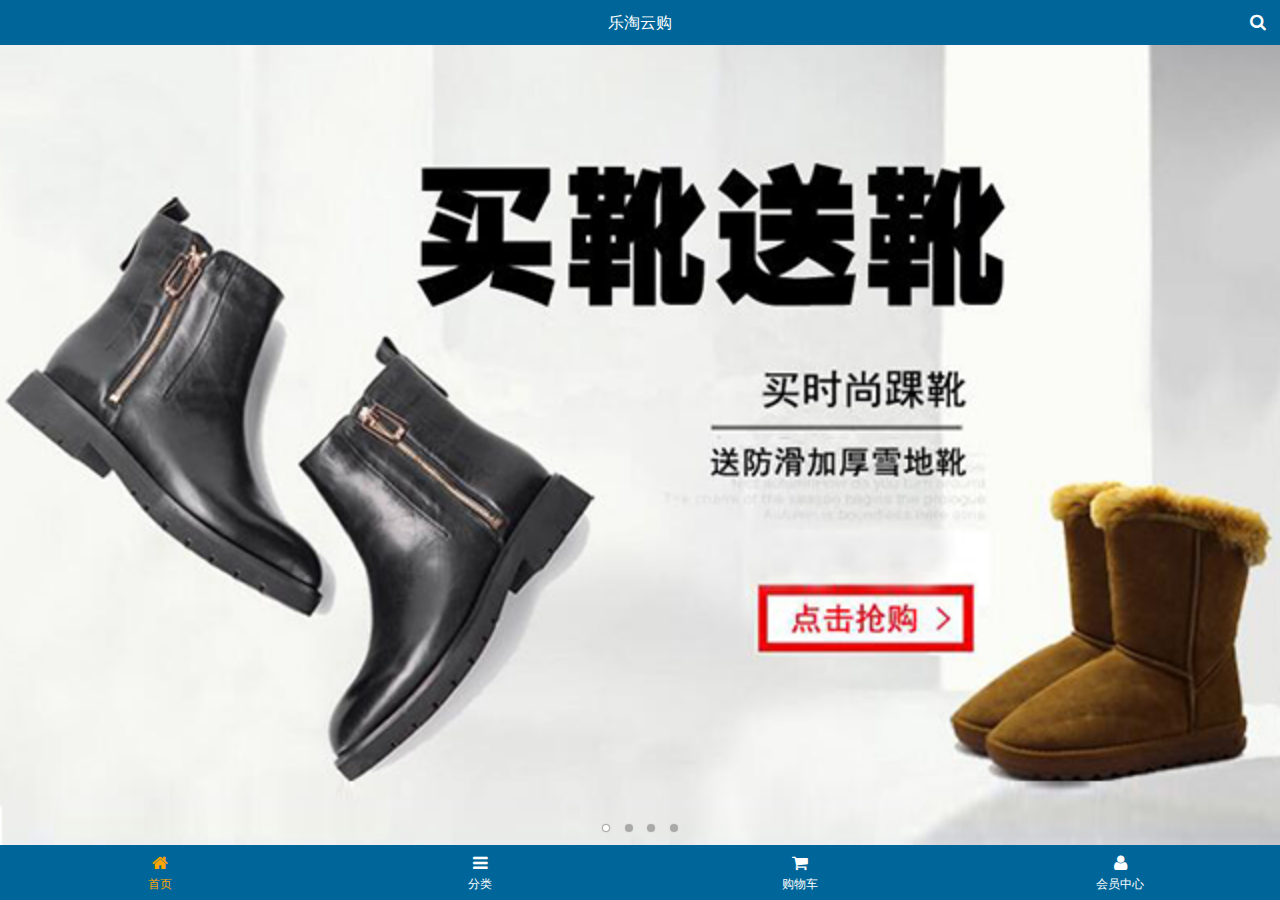
<file: public/front/index.html>
<!DOCTYPE html>
<html lang="en">
<head>
	<meta charset="UTF-8">
	<meta name="viewport" content="width=device-width, user-scalable=no, initial-scale=1.0"/>
    <!--ios是否运行创建快捷启动方式-->
    <meta content="yes" name="apple-mobile-web-app-capable">
    <!--ios顶部通知栏的样式 黑色-->
    <meta content="black" name="apple-mobile-web-app-status-bar-style">
    <!--遇到数字不让转成电话号码格式-->
    <meta content="telephone=no" name="format-detection">
    <meta name="description" content="乐淘是中国最大的正品运动鞋、皮鞋网上专卖。乐淘网经营的品牌包括耐克、阿迪达斯、李宁、匡威等国内外知名品牌的篮球鞋,板鞋,休闲鞋,跑步鞋,帆布...">
    <meta name="Keywords" content="乐淘 乐淘鞋城 买鞋子 上乐淘 运动鞋 篮球鞋 帆布鞋 跑步鞋 男鞋 女鞋 足球鞋 休闲鞋 凉鞋 户外鞋 布洛克 高跟鞋 单鞋 豆豆鞋 乐福鞋 牛津鞋 凉拖 皮鞋 短靴 长靴 登山鞋 徒步鞋 硫化鞋 训练鞋 溯溪鞋 越野鞋 板鞋 足球鞋 网球鞋 赛车鞋 雪地靴 马丁靴 商务 英伦">
    <link type="image/x-icon" rel="shortcut icon" href="images/favicon.ico">
    <link rel="stylesheet" href="assets/mui/css/mui.min.css">
    <link rel="stylesheet" href="assets/fontAwesome/css/font-awesome.min.css">
    <link rel="stylesheet" href="css/common.css">
    <link rel="stylesheet" href="css/index.css">
	<title>乐淘</title>
</head>
<body>
    <div class="lt-container">
        <!-- 顶部通栏 -->
        <header class="lt-header">
            <h3>乐淘云购</h3>
            <a href="search.html" class="right"><span class="fa fa-search"></span></a>
        </header>
        <!-- 主要内容区域 -->
        <div class="lt-content">
            <div class="lt_wrapper">
                <div class="mui-scroll-wrapper">
                    <div class="mui-scroll">
                        <!-- 图片轮播 -->
                        <div class="mui-slider">
                            <div class="mui-slider-group mui-slider-loop">
                                <div class="mui-slider-item mui-slider-item-duplicate">
                                    <a href="#"><img src="images/banner4.png" alt=""></a>
                                </div>
                                <div class="mui-slider-item">
                                    <a href="#"><img src="images/banner1.png" alt=""></a>
                                </div>
                                <div class="mui-slider-item">
                                    <a href="#"><img src="images/banner2.png" alt=""></a>
                                </div>
                                <div class="mui-slider-item">
                                    <a href="#"><img src="images/banner3.png" alt=""></a>
                                </div>
                                <div class="mui-slider-item">
                                    <a href="#"><img src="images/banner4.png" alt=""></a>
                                </div>
                                <div class="mui-slider-item mui-slider-item-duplicate">
                                    <a href="#"><img src="images/banner1.png" alt=""></a>
                                </div>
                            </div>
                            <div class="mui-slider-indicator">
                                <div class="mui-indicator mui-active"></div>
                                <div class="mui-indicator"></div>
                                <div class="mui-indicator"></div>
                                <div class="mui-indicator"></div>
                            </div>
                        </div>
                        <!-- 导航 -->
                        <nav class="lt-nav mui-clearfix">
                            <a href=""><img src="images/nav1.png" alt=""></a>
                            <a href=""><img src="images/nav2.png" alt=""></a>
                            <a href=""><img src="images/nav3.png" alt=""></a>
                            <a href=""><img src="images/nav4.png" alt=""></a>
                            <a href=""><img src="images/nav5.png" alt=""></a>
                            <a href=""><img src="images/nav6.png" alt=""></a>
                        </nav>
                        <!-- 商品 -->
                        <div class="lt-product">
                            <div class="pro-item">
                                <a href="#" class="pro-item-box">
                                    <img src="images/product.jpg" alt="">
                                    <p class="mui-ellipsis-2">adidas阿迪达斯 男式 场下休闲篮球鞋S83700</p>
                                    <p><span class="nowPrice">&yen;560.00</span>&nbsp;<del class="oldPrice">&yen;888.00</del></p>
                                    <button class="button">立即购买</button>
                                </a>
                            </div>
                            <div class="pro-item">
                                <a href="#" class="pro-item-box">
                                    <img src="images/product.jpg" alt="">
                                    <p class="mui-ellipsis-2">adidas阿迪达斯 男式 场下休闲篮球鞋S83700</p>
                                    <p><span class="nowPrice">&yen;560.00</span>&nbsp;<del class="oldPrice">&yen;888.00</del></p>
                                    <button class="button">立即购买</button>
                                </a>
                            </div>
                            <div class="pro-item">
                                <a href="#" class="pro-item-box">
                                    <img src="images/product.jpg" alt="">
                                    <p class="mui-ellipsis-2">adidas阿迪达斯 男式 场下休闲篮球鞋S83700</p>
                                    <p><span class="nowPrice">&yen;560.00</span>&nbsp;<del class="oldPrice">&yen;888.00</del></p>
                                    <button class="button">立即购买</button>
                                </a>
                            </div>
                            <div class="pro-item">
                                <a href="#" class="pro-item-box">
                                    <img src="images/product.jpg" alt="">
                                    <p class="mui-ellipsis-2">adidas阿迪达斯 男式 场下休闲篮球鞋S83700</p>
                                    <p><span class="nowPrice">&yen;560.00</span>&nbsp;<del class="oldPrice">&yen;888.00</del></p>
                                    <button class="button">立即购买</button>
                                </a>
                            </div>
                            <div class="pro-item">
                                <a href="#" class="pro-item-box">
                                    <img src="images/product.jpg" alt="">
                                    <p class="mui-ellipsis-2">adidas阿迪达斯 男式 场下休闲篮球鞋S83700</p>
                                    <p><span class="nowPrice">&yen;560.00</span>&nbsp;<del class="oldPrice">&yen;888.00</del></p>
                                    <button class="button">立即购买</button>
                                </a>
                            </div>
                            <div class="pro-item">
                                <a href="#" class="pro-item-box">
                                    <img src="images/product.jpg" alt="">
                                    <p class="mui-ellipsis-2">adidas阿迪达斯 男式 场下休闲篮球鞋S83700</p>
                                    <p><span class="nowPrice">&yen;560.00</span>&nbsp;<del class="oldPrice">&yen;888.00</del></p>
                                    <button class="button">立即购买</button>
                                </a>
                            </div>
                        </div>
                    </div>
                </div>
            </div>
        </div>
        <!-- 底部 -->
        <footer class="lt-footer">
                <a href="index.html" class="tab_home fa fa-home now"><span>首页</span></a>
                <a href="category.html" class="tab_cate fa fa-bars"><span>分类</span></a>
                <a href="cart.html" class="tab_cart fa fa-shopping-cart"><span>购物车</span></a>
                <a href="user/index.html" class="tab_user fa fa-user"><span>会员中心</span></a>
        </footer>
    </div>
<script src="assets/mui/js/mui.min.js"></script>
<script src="assets/zepto/zepto.min.js"></script>
<script src="js/index.js"></script>	
</body>
</html>
</file>
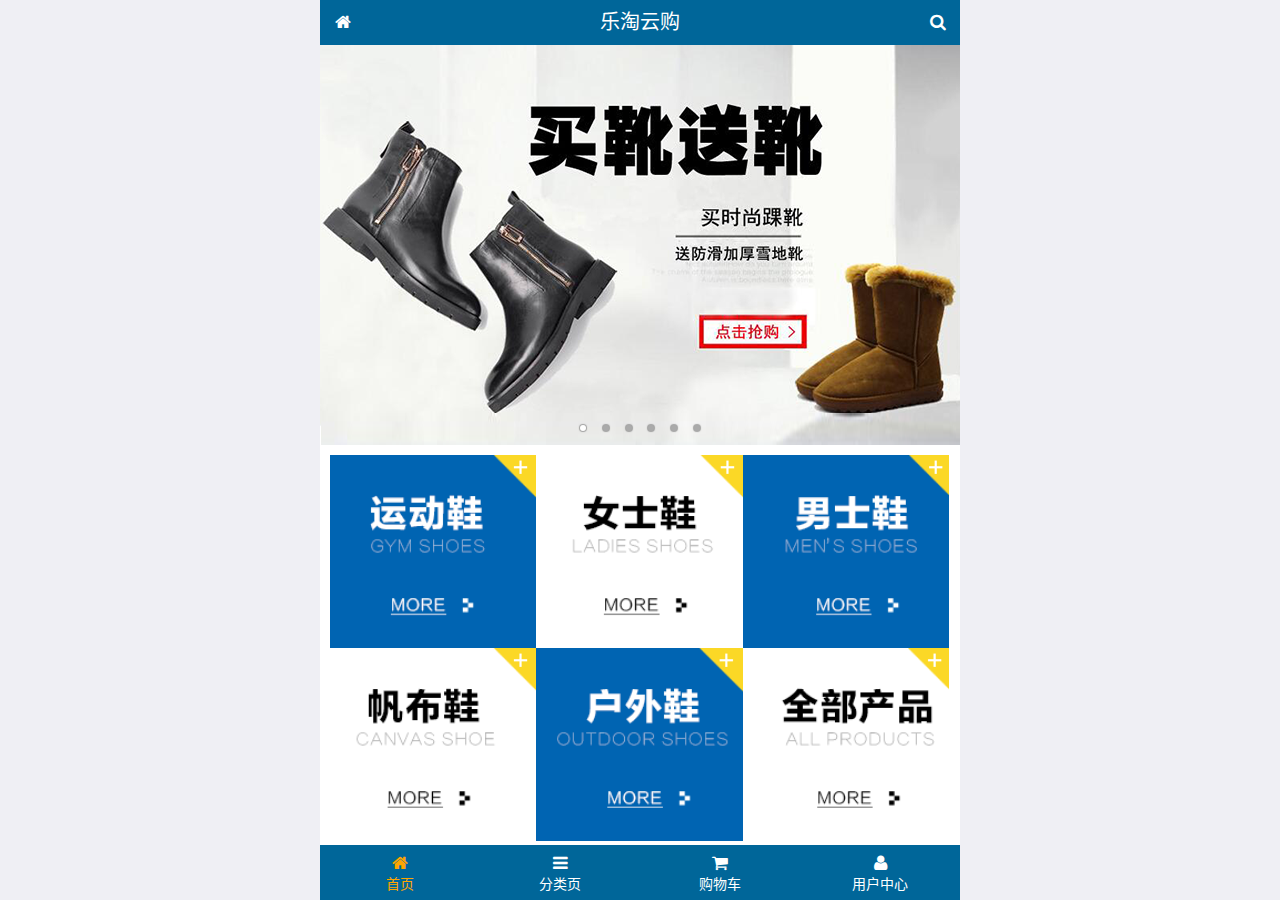
<file: public/mobile/index.html>
<!DOCTYPE html>
<html lang="zh-CN">
<head>
  <meta charset="UTF-8">
  <title>乐淘商城</title>
  <meta name="viewport" content="width=device-width, user-scalable=no, initial-scale=1.0, maximum-scale=1.0, minimum-scale=1.0">
  <!-- 引入字体图标库的css -->
  <link rel="stylesheet" href="./lib/fa/css/font-awesome.min.css">
  <link rel="stylesheet" href="./lib/mui/css/mui.css">
  <link rel="stylesheet" href="./css/common.css">
  <link rel="stylesheet" href="./css/index.css">
  <link rel="icon" href="favicon.ico">
</head>
<body>
<!--<span class="fa fa-pause"></span>-->
<!--<span class="mui-icon mui-icon-camera"></span>-->

<!-- 全屏容器 -->
<div class="lt_container">

  <!-- 乐淘头部 -->
  <div class="lt_header">
    <a href="index.html" class="icon_left"><i class="fa fa-home"></i></a>
    <h3>乐淘云购</h3>
    <a href="search.html" class="icon_right"><i class="fa fa-search"></i></a>
  </div>

  <!-- 乐淘主体 -->
  <div class="lt_main">
    <div class="mui-scroll-wrapper">
      <div class="mui-scroll">
        <!--这里放置真实显示的DOM内容-->

        <!-- 轮播图 -->
        <div class="mui-slider">

          <!-- 图片区域 -->
          <div class="mui-slider-group mui-slider-loop">
            <!-- 添加假图 -->
            <div class="mui-slider-item mui-slider-item-duplicate">
              <a href="#"><img src="./images/banner6.png" /></a>
            </div>

            <div class="mui-slider-item"><a href="#"><img src="./images/banner1.png" /></a></div>
            <div class="mui-slider-item"><a href="#"><img src="./images/banner2.png" /></a></div>
            <div class="mui-slider-item"><a href="#"><img src="./images/banner3.png" /></a></div>
            <div class="mui-slider-item"><a href="#"><img src="./images/banner4.png" /></a></div>
            <div class="mui-slider-item"><a href="#"><img src="./images/banner5.png" /></a></div>
            <div class="mui-slider-item"><a href="#"><img src="./images/banner6.png" /></a></div>

            <!-- 添加假图 -->
            <div class="mui-slider-item mui-slider-item-duplicate">
              <a href="#"><img src="./images/banner1.png" /></a>
            </div>
          </div>

          <!-- 小圆点结构 -->
          <div class="mui-slider-indicator">
            <div class="mui-indicator mui-active"></div>
            <div class="mui-indicator"></div>
            <div class="mui-indicator"></div>
            <div class="mui-indicator"></div>
            <div class="mui-indicator"></div>
            <div class="mui-indicator"></div>
          </div>

        </div>

        <!-- 导航区域 -->
        <div class="lt_nav">
          <ul class="mui-clearfix">
            <li><a href="#"><img src="./images/nav1.png" alt=""></a></li>
            <li><a href="#"><img src="./images/nav2.png" alt=""></a></li>
            <li><a href="#"><img src="./images/nav3.png" alt=""></a></li>
            <li><a href="#"><img src="./images/nav4.png" alt=""></a></li>
            <li><a href="#"><img src="./images/nav5.png" alt=""></a></li>
            <li><a href="#"><img src="./images/nav6.png" alt=""></a></li>
          </ul>
        </div>

        <!-- 产品区域 -->
        <div class="lt_product">
          <ul>
            <li class="lt_product_item">
              <a href="#">
                <img src="./images/product.jpg" alt="">
                <p class="info mui-ellipsis-2">adidas阿迪达斯 男式 场下休闲篮球鞋S83700场下休闲篮球鞋S83700 </p>
                <p>
                  <span class="price">¥560</span>
                  <span class="oldPrice">¥580</span>
                </p>
                <button class="mui-btn mui-btn-primary">立即购买</button>
              </a>
            </li>
            <li class="lt_product_item">
              <a href="#">
                <img src="./images/product.jpg" alt="">
                <p class="info mui-ellipsis-2">adidas阿迪达斯 男式 场下休闲篮球鞋S83700场下休闲篮球鞋S83700 </p>
                <p>
                  <span class="price">¥560</span>
                  <span class="oldPrice">¥580</span>
                </p>
                <button class="mui-btn mui-btn-primary">立即购买</button>
              </a>
            </li>
            <li class="lt_product_item">
              <a href="#">
                <img src="./images/product.jpg" alt="">
                <p class="info mui-ellipsis-2">adidas阿迪达斯 男式 场下休闲篮球鞋S83700场下休闲篮球鞋S83700 </p>
                <p>
                  <span class="price">¥560</span>
                  <span class="oldPrice">¥580</span>
                </p>
                <button class="mui-btn mui-btn-primary">立即购买</button>
              </a>
            </li>
            <li class="lt_product_item">
              <a href="#">
                <img src="./images/product.jpg" alt="">
                <p class="info mui-ellipsis-2">adidas阿迪达斯 男式 场下休闲篮球鞋S83700场下休闲篮球鞋S83700 </p>
                <p>
                  <span class="price">¥560</span>
                  <span class="oldPrice">¥580</span>
                </p>
                <button class="mui-btn mui-btn-primary">立即购买</button>
              </a>
            </li>
            <li class="lt_product_item">
              <a href="#">
                <img src="./images/product.jpg" alt="">
                <p class="info mui-ellipsis-2">adidas阿迪达斯 男式 场下休闲篮球鞋S83700场下休闲篮球鞋S83700 </p>
                <p>
                  <span class="price">¥560</span>
                  <span class="oldPrice">¥580</span>
                </p>
                <button class="mui-btn mui-btn-primary">立即购买</button>
              </a>
            </li>
            <li class="lt_product_item">
              <a href="#">
                <img src="./images/product.jpg" alt="">
                <p class="info mui-ellipsis-2">adidas阿迪达斯 男式 场下休闲篮球鞋S83700场下休闲篮球鞋S83700 </p>
                <p>
                  <span class="price">¥560</span>
                  <span class="oldPrice">¥580</span>
                </p>
                <button class="mui-btn mui-btn-primary">立即购买</button>
              </a>
            </li>
            <li class="lt_product_item">
              <a href="#">
                <img src="./images/product.jpg" alt="">
                <p class="info mui-ellipsis-2">adidas阿迪达斯 男式 场下休闲篮球鞋S83700场下休闲篮球鞋S83700 </p>
                <p>
                  <span class="price">¥560</span>
                  <span class="oldPrice">¥580</span>
                </p>
                <button class="mui-btn mui-btn-primary">立即购买</button>
              </a>
            </li>
            <li class="lt_product_item">
              <a href="#">
                <img src="./images/product.jpg" alt="">
                <p class="info mui-ellipsis-2">adidas阿迪达斯 男式 场下休闲篮球鞋S83700场下休闲篮球鞋S83700 </p>
                <p>
                  <span class="price">¥560</span>
                  <span class="oldPrice">¥580</span>
                </p>
                <button class="mui-btn mui-btn-primary">立即购买</button>
              </a>
            </li>
          </ul>
        </div>

      </div>
    </div>
  </div>

  <!-- 乐淘底部 -->
  <div class="lt_footer">
    <ul>
      <li><a href="index.html" class="current"><i class="fa fa-home"></i><p>首页</p></a></li>
      <li><a href="category.html"><i class="fa fa-bars"></i><p>分类页</p></a></li>
      <li><a href="cart.html"><i class="fa fa-shopping-cart"></i><p>购物车</p></a></li>
      <li><a href="user.html"><i class="fa fa-user"></i><p>用户中心</p></a></li>
    </ul>
  </div>
</div>


<script src="./lib/zepto/zepto.min.js"></script>
<script src="./lib/mui/js/mui.js"></script>
<script src="./js/common.js"></script>
</body>
</html>
</file>
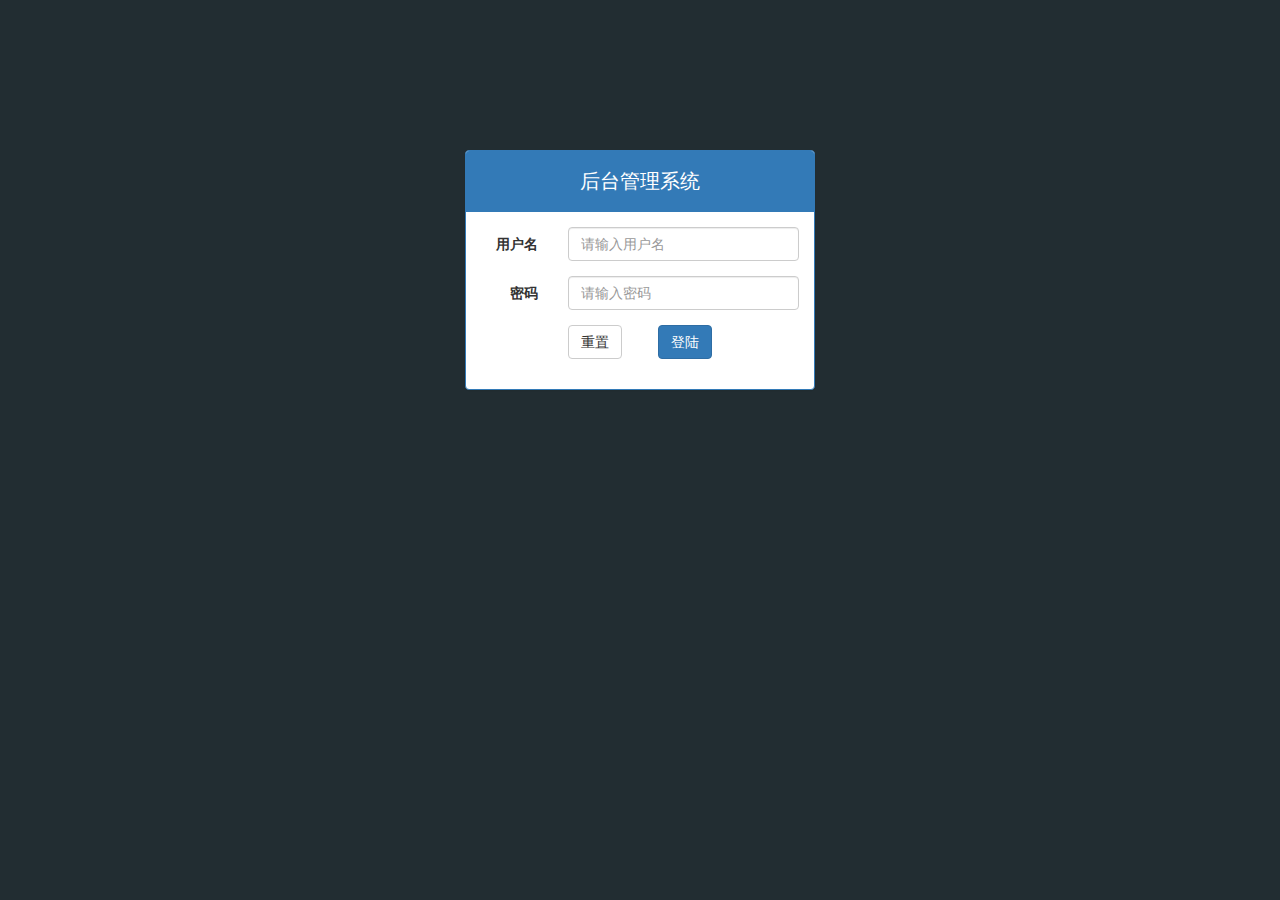
<file: public/back/login.html>
<!DOCTYPE html>
<html lang="en">
<head>
  <meta charset="UTF-8">
  <meta name="viewport" content="width=device-width, initial-scale=1.0">
  <meta http-equiv="X-UA-Compatible" content="ie=edge">
  <title>乐淘商城</title>
  <link rel="stylesheet" href="lib/bootstrap/css/bootstrap.css">
  <link rel="stylesheet" href="lib/bootstrap-validator/css/bootstrapValidator.min.css">
  <link rel="stylesheet" href="lib/nprogress/nprogress.css">
  <link rel="stylesheet" href="css/common.css">
</head>
<body class="body_bg">
  <div class="container">
    <div class="col-lg-4 col-lg-offset-4 mt_150">
      <div class="panel panel-primary">
        <div class="panel-heading">
          <h3 class="panel-title text-center">后台管理系统</h3>
        </div>
        <div class="panel-body">
          <form class="form-horizontal" id="form">
            <div class="form-group">
              <label for="username" class="col-sm-3 control-label">用户名</label>
              <div class="col-sm-9">
                <input type="text" name="username" class="form-control" id="username" placeholder="请输入用户名">
              </div>
            </div>
            <div class="form-group">
              <label for="Password" class="col-sm-3 control-label">密码</label>
              <div class="col-sm-9">
                <input type="password" name="password" class="form-control" id="Password" placeholder="请输入密码">
              </div>
            </div>
            <div class="form-group">
                <div class="col-sm-offset-3 col-sm-6">
                  <button type="reset" class="btn btn-default pull-left">重置</button>
                  <button type="submit" class="btn btn-primary pull-right">登陆</button>
                </div>
            </div>
          </form>
        </div>
      </div>     
    </div>
  </div>
  <script src="lib/jquery/jquery.min.js"></script>
  <script src="lib/bootstrap/js/bootstrap.min.js"></script>
  <script src="lib/bootstrap-validator/js/bootstrapValidator.min.js"></script>
  <script src="lib/nprogress/nprogress.js"></script>
  <script src="js/common.js"></script>
  <script src="js/login.js"></script>
</body>
</html>
</file>
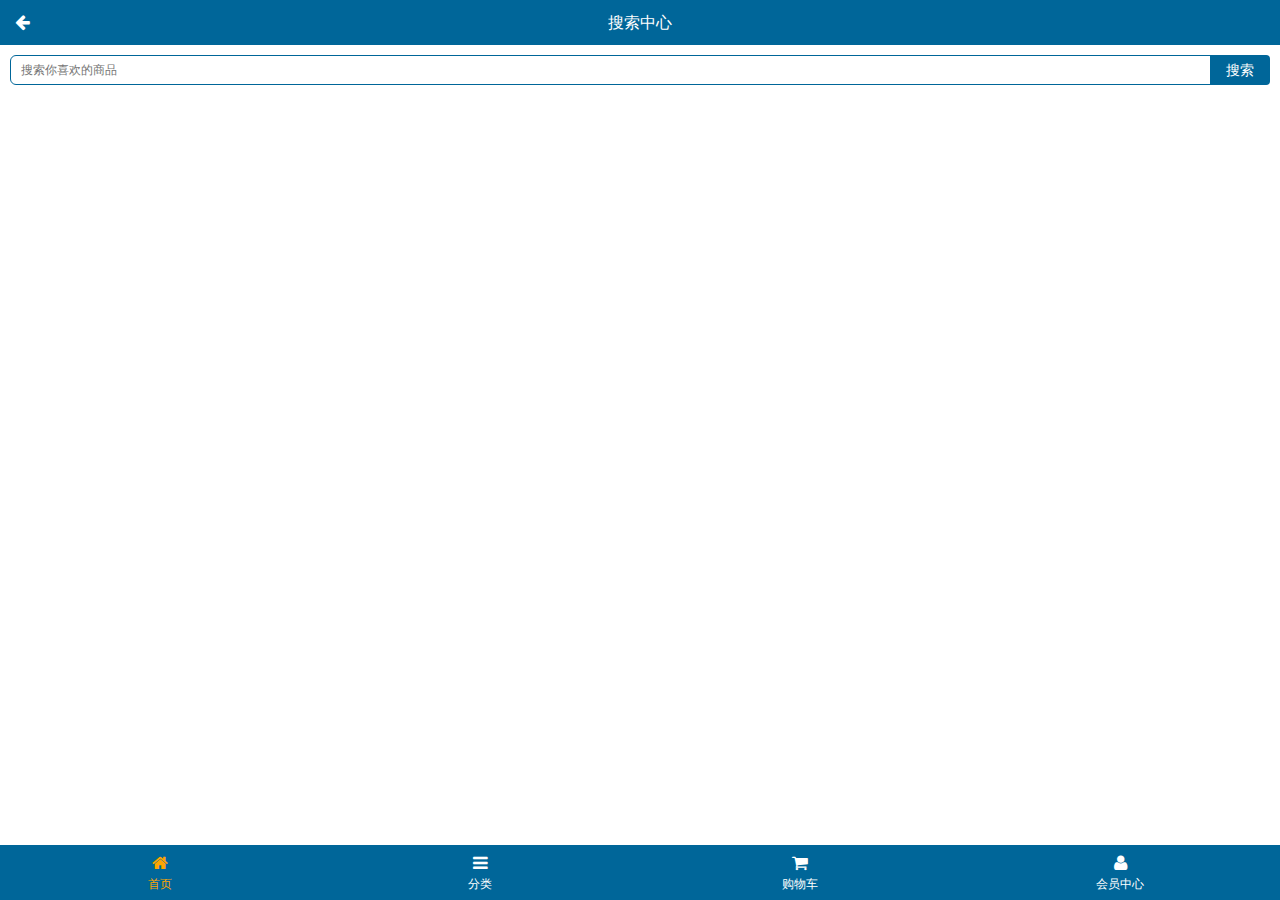
<file: public/front/search.html>
<!DOCTYPE html>
<html lang="en">
<head>
	<meta charset="UTF-8">
	<meta name="viewport" content="width=device-width, user-scalable=no, initial-scale=1.0"/>
    <!--ios是否运行创建快捷启动方式-->
    <meta content="yes" name="apple-mobile-web-app-capable">
    <!--ios顶部通知栏的样式 黑色-->
    <meta content="black" name="apple-mobile-web-app-status-bar-style">
    <!--遇到数字不让转成电话号码格式-->
    <meta content="telephone=no" name="format-detection">
    <meta name="description" content="乐淘是中国最大的正品运动鞋、皮鞋网上专卖。乐淘网经营的品牌包括耐克、阿迪达斯、李宁、匡威等国内外知名品牌的篮球鞋,板鞋,休闲鞋,跑步鞋,帆布...">
    <meta name="Keywords" content="乐淘 乐淘鞋城 买鞋子 上乐淘 运动鞋 篮球鞋 帆布鞋 跑步鞋 男鞋 女鞋 足球鞋 休闲鞋 凉鞋 户外鞋 布洛克 高跟鞋 单鞋 豆豆鞋 乐福鞋 牛津鞋 凉拖 皮鞋 短靴 长靴 登山鞋 徒步鞋 硫化鞋 训练鞋 溯溪鞋 越野鞋 板鞋 足球鞋 网球鞋 赛车鞋 雪地靴 马丁靴 商务 英伦">
    <link type="image/x-icon" rel="shortcut icon" href="images/favicon.ico">
    <link rel="stylesheet" href="assets/mui/css/mui.min.css">
    <link rel="stylesheet" href="assets/fontAwesome/css/font-awesome.min.css">
    <link rel="stylesheet" href="css/common.css">
    <link rel="stylesheet" href="css/search.css">
	<title>乐淘-搜索中心</title>
</head>
<body>
    <div class="lt-container">
        <!-- 顶部通栏 -->
        <header class="lt-header">
            <a href="javascript:history.back();" class="left"><span class="fa fa-arrow-left"></span></a>
            <h3>搜索中心</h3>
        </header>
        <!-- 主要内容区域 -->
        <div class="lt-content">
            <div class="lt_wrapper">
                <div class="lt-search">
                    <form action="#">
                        <input type="search" placeholder="搜索你喜欢的商品">
                    </form>
                    <a href="javascript:;">搜索</a>
                </div>
                <div class="lt-history"></div>
            </div>
        </div>
        <!-- 底部 -->
        <footer class="lt-footer">
                <a href="index.html" class="tab_home fa fa-home now"><span>首页</span></a>
                <a href="category.html" class="tab_cate fa fa-bars"><span>分类</span></a>
                <a href="cart.html" class="tab_cart fa fa-shopping-cart"><span>购物车</span></a>
                <a href="user/index.html" class="tab_user fa fa-user"><span>会员中心</span></a>
        </footer>
    </div>
<script src="assets/mui/js/mui.min.js"></script>
<script src="assets/zepto/zepto.min.js"></script>
<script src="assets/artTemplate/template-native.js"></script>
<script src="js/search.js"></script>	
</body>
</html>
</file>
<file: public/front/css/common.css>
body{
    background: #fff;
}
ul{
    list-style: none;
    padding: 0;
 }  
.lt-container{
	width: 100%;
	height: 100%;
	position: absolute;
	left: 0;
	top: 0;
	
}
/*顶部通栏*/
.lt-container .lt-header{
	width: 100%;
	height: 45px;
	position: absolute;
	left: 0;
	top: 0;
	background: #006699;
	line-height: 45px;
}
.lt-container .lt-header h3{
	font-weight: normal;
	font-size: 16px;
	margin:0;
	line-height: 45px;
	color: #fff;
    text-align: center;
}
.lt-container .lt-header .left{
	position: absolute;
	top: 0;
	right: left;
	width: 45px;
	height: 45px;
	color: #fff;
    text-align: center;
}
.lt-container .lt-header .right{
	position: absolute;
	top: 0;
	right: 0;
	width: 45px;
	height: 45px;
	color: #fff;
    text-align: center;
}
/*主要内容部分*/
.lt-container .lt-content{
	width: 100%;
	height: 100%;
	padding: 45px 0 55px 0;

}
.lt-container .lt-content .lt_wrapper{
    width: 100%;
    height: 100%;
    position: relative;
}
/*底部*/
.lt-container .lt-footer{
	width: 100%;
	height: 55px;
	position: absolute;
	left: 0;
	bottom:0;
	background: #006699;
}
.lt-container .lt-footer a{
	width: 25%;
	height: 55px;
	float: left;
	text-align: center;
	color: #fff;
	padding-top: 10px;
}
.lt-container .lt-footer a.now{
	color: orange;
}
.lt-container .lt-footer a span{
	padding-top: 6px;
	display: block;
	font-size: 12px;
}
</file>
<file: public/front/css/index.css>
/*导航*/
.lt-nav{
	width: 100%;
	padding:10px;
	border-bottom: 1px solid #ddd;
}
.lt-nav a{
	width: 33.3333%;
	float: left;
}
.lt-nav a img{
	width: 100%;
	display: block;
}
/*商品*/
.lt-product{
	width: 100%;
	padding:0 10px;
}
.lt-product .pro-item{
	width: 48%;
	float: left;
	margin-top: 10px;
}
.lt-product .pro-item:nth-child(2n){
	margin-left: 4%;
}
.lt-product .pro-item a{
	display: block;
	width: 100%;
	text-align: center;
	box-shadow: 0 0 3px #ddd;
	padding:10px 0;
	min-height: 200px;
}
.lt-product .pro-item a img{
	display: block;
	width: 100%;
}
.ct_product .pro_item .pro_item_box p:first-of-type{
    padding: 0 10px;
}
.lt-product .pro-item a p .nowPrice{
	font-size: 12px;
	color: red;
}
.lt-product .pro-item a p .oldPrice{
	font-size: 12px;
	color: #ccc;
}
.lt-product .pro-item a button{
	background: #006699;
	color: #fff;
}
</file>
<file: public/mobile/css/common.css>
html, body {
  width: 100%;
  height: 100%;
}

ul {
  list-style: none;
  margin: 0;
  padding: 0;
}
img {
  display: block;
  width: 100%;
}

/* 全屏容器 */
.lt_container {
  width: 100%;
  height: 100%;
  background-color: #fff;
  min-width: 320px;
  max-width: 640px;
  margin: 0 auto;
  position: relative;
  padding-top: 45px;
  padding-bottom: 55px;
}

.lt_header {
  position: absolute;
  left: 0;
  top: 0;
  width: 100%;
  height: 45px;
  background-color: #006699;
  padding-left: 45px;
  padding-right: 45px;
}

.lt_header .icon_left,
.lt_header .icon_right {
  width: 45px;
  height: 45px;
  line-height: 45px;
  text-align: center;
  position: absolute;
  top: 0;
  color: #fff;
}
.lt_header .icon_left {
  left: 0;
}
.lt_header .icon_right {
  right: 0;
}

.lt_header h3 {
  height: 45px;
  line-height: 45px;
  color: #fff;
  font-size: 20px;
  text-align: center;
  margin: 0;
  font-weight: normal;
}



.lt_footer {
  position: absolute;
  left: 0;
  bottom: 0;
  width: 100%;
  height: 55px;
  background-color: #006699;
  overflow: hidden;
}
.lt_footer li {
  float: left;
  width: 25%;
  text-align: center;
}
.lt_footer li a {
  width: 100%;
  height: 100%;
  display: block;
  color: #fff;
  padding-top: 8px;
}
.lt_footer li p {
  color: #fff;
  margin: 0;
}

.lt_footer li a.current {
  color: orange;
}
.lt_footer li a.current p{
  color: orange;
}



.lt_main {
  width: 100%;
  height: 100%;
  position: relative;
}



/* 公共的搜索框样式 */
.lt_search {
  padding: 10px;
  position: relative;
}
.lt_search .search_input {
  height: 34px;
  font-size: 12px;
  margin: 0;
  border-radius: 5px;
  border: 1px solid #007AFF;
}
.lt_search .search_btn {
  position: absolute;
  right: 10px;
  top: 10px;
  border-radius: 0 5px 5px 0;
}



/* 公共的商品样式 */
.lt_product {
  padding: 10px;
}
.lt_product_item {
  border: 1px solid #ccc;
  padding: 10px;
  float: left;
  width: 48%;
  margin-bottom: 10px;
  text-align: center;
}
.lt_product_item a {
  display: block;
  width: 100%;
  height: 100%;
}
.lt_product_item:nth-child(2n+1) {
  margin-right: 4%;
}
.lt_product_item .info {
  text-align: left;
  height: 40px;
}
.lt_product_item .price {
  color: red;
}
.lt_product_item .oldPrice {
  text-decoration: line-through;
}

.lt_product_item img {
  width: 150px;
  height: 150px;
  margin: 0 auto;
}



/* 公共的尺码样式 */
.lt_size span {
  width: 25px;
  height: 25px;
  text-align: center;
  line-height: 25px;
  display: inline-block;
  border: 1px solid #ccc;
  font-size: 12px;
  margin: 3px 0;
}
.lt_size span.current {
  background-color: orange;
  color: #fff;
}
</file>
<file: public/mobile/css/index.css>
.lt_nav {
  padding: 10px;
}
.lt_nav li {
  float: left;
  width: 33.3%;
}
.lt_nav li a {
  display: block;
}
</file>
<file: public/back/lib/nprogress/nprogress.css>
/* Make clicks pass-through */
#nprogress {
  pointer-events: none;
}

#nprogress .bar {
  background: greenyellow;

  position: fixed;
  z-index: 10000;
  top: 0;
  left: 0;

  width: 100%;
  height: 2px;
}

/* Fancy blur effect */
#nprogress .peg {
  display: block;
  position: absolute;
  right: 0px;
  width: 100px;
  height: 100%;
  box-shadow: 0 0 10px #29d, 0 0 5px #29d;
  opacity: 1.0;

  -webkit-transform: rotate(3deg) translate(0px, -4px);
      -ms-transform: rotate(3deg) translate(0px, -4px);
          transform: rotate(3deg) translate(0px, -4px);
}

/* Remove these to get rid of the spinner */
#nprogress .spinner {
  display: block;
  position: fixed;
  z-index: 1031;
  top: 15px;
  right: 15px;
}

#nprogress .spinner-icon {
  width: 18px;
  height: 18px;
  box-sizing: border-box;

  border: solid 2px transparent;
  border-top-color: #29d;
  border-left-color: #29d;
  border-radius: 50%;

  -webkit-animation: nprogress-spinner 400ms linear infinite;
          animation: nprogress-spinner 400ms linear infinite;
}

.nprogress-custom-parent {
  overflow: hidden;
  position: relative;
}

.nprogress-custom-parent #nprogress .spinner,
.nprogress-custom-parent #nprogress .bar {
  position: absolute;
}

@-webkit-keyframes nprogress-spinner {
  0%   { -webkit-transform: rotate(0deg); }
  100% { -webkit-transform: rotate(360deg); }
}
@keyframes nprogress-spinner {
  0%   { transform: rotate(0deg); }
  100% { transform: rotate(360deg); }
}
</file>
<file: public/back/css/common.css>
/* 公共样式 */
.body_bg{
  background: #222D32;
}
html, body {
  width: 100%;
  height: 100%;
}

* {
  margin: 0;
  padding: 0;
}
ul {
  list-style: none;
}

a:link,
a:visited,
a:hover,
a:active {
  text-decoration: none;
}

.red {
  color: #A94442;
}

.table.table-bordered th,
.table.table-bordered td {
  text-align: center;
  vertical-align: middle;
}

.mt_150 {
  margin-top: 150px;
}
.mb_20 {
  margin-bottom: 20px;
}

.panel-title {
  height: 40px;
  line-height: 40px;
  font-size: 20px;
}

/* 左侧边栏样式 */
.lt_aside{
  height: 100%;
  width: 180px;
  background: #222D32;
  position: fixed;
  top: 0;
  left: 0;
  z-index: 999;
  transition: all 1s;
}
.lt_aside.hidemenu{
  left: -180px;
}
.lt_aside .brand{
  height: 50px;
  line-height: 50px;
  font-size: 24px;
  background: #367FA9;
  text-align: center;
}
.lt_aside .brand a{
  color: white;
}
.lt_aside .user{
  height: 180px;
  padding-top: 30px;
}
.lt_aside .user img{
  width: 80px;
  height: 80px;
  border-radius: 50%;
  display: block;
  margin: 0 auto;
}
.lt_aside .user p{
  height: 40px;
  line-height: 40px;
  text-align: center;
  font-size: 18px;
  color: white;
}
.lt_aside .nav a {
  height: 40px;
  line-height: 40px;
  display: block;
  color: white;
  padding-left: 40px;
  border-left: 3px solid transparent;
}
.lt_aside .nav i {
  margin-right: 5px;
}
.lt_aside .nav a.current {
  background-color: #1D1F21;
  border-left: 3px solid #006699;
}
.lt_aside .nav .child a {
  padding-left: 60px;
}

/* 右侧内容顶部 */
.lt_main{
  height: 1000px;
  width: 100%;
  padding-left: 180px;
  padding-top: 50px;
  transition: all 1s;
}
.lt_main.hidemenu{
  padding-left: 0px;
}
.lt_main .lt_topbar{
  width: 100%;
  height: 50px;
  line-height: 50px;
  background: #3C8DBC;
  position: fixed;
  top: 0;
  right: 0;
  padding-left: 180px;
  transition: all 1s;
  z-index: 666;
}
.lt_main .lt_topbar.hidemenu{
  padding-left:0;
}
.lt_main .lt_topbar a{
  width: 50px;
  height: 50px;
  font-size: 16px;
  color: white;
  text-align: center;
}

/* 右侧内容下面区域导航条 */
.breadcrumb{
  margin-top: 20px;
}

/* 右侧内容下面区域图表 */
.echarts_1,
.echarts_2 {
  width: 48%;
  height: 400px;
  background: blue;
}
</file>
<file: public/front/css/search.css>
/*search 整个搜索模块的样式*/
/*搜索框模块*/
.lt-search{
	width: 100%;
	padding: 10px;
	position: relative;
}
.lt-search form input{
	width: 100%;
	height: 30px;
	border:1px solid #006699;
	line-height: 28px;
	background: #fff;
	padding-left: 10px;
	text-align: left;
	font-size: 12px;
}
.lt-search a{
	position: absolute;
	top: 10px;
	right: 10px;
	width: 60px;
	height: 30px;
	line-height: 30px;
	text-align: center;
	color: #fff;
	font-size: 14px;
	background: #006699;
	border-top-right-radius: 4px;
    border-bottom-right-radius: 4px;
}
/*排序模块*/
.lt-order{
	width: 100%;
	background: #efeff4;
	height:30px;
}
.lt-order a{
	width: 25%;
	height: 30px;
	float: left;
	line-height: 30px;
	text-align: center;
	font-size:12px;
	color: #333;
}
.lt-order a.now{
    color: orange;
}
/*商品*/
.lt-product{
	width: 100%;
	padding:0 10px;
}
.lt-product .pro-item{
	width: 48%;
	float: left;
	margin-top: 10px;
}
.lt-product .pro-item:nth-child(2n){
	margin-left: 4%;
}
.lt-product .pro-item a{
	display: block;
	width: 100%;
	text-align: center;
	box-shadow: 0 0 3px #ddd;
	padding:10px 0;
	min-height: 200px;
}
.lt-product .pro-item a img{
	display: block;
	width: 100%;
}
.ct_product .pro_item .pro_item_box p:first-of-type{
    padding: 0 10px;
}
.lt-product .pro-item a p .nowPrice{
	font-size: 12px;
	color: red;
}
.lt-product .pro-item a p .oldPrice{
	font-size: 12px;
	color: #ccc;
}
.lt-product .pro-item a button{
	background: #006699;
	color: #fff;
}
</file>
<file: public/back/lib/bootstrap-validator/css/bootstrapValidator.min.css>
/*!
 * BootstrapValidator (http://bootstrapvalidator.com)
 * The best jQuery plugin to validate form fields. Designed to use with Bootstrap 3
 *
 * @version     v0.5.1, built on 2014-08-22 4:55:09 PM
 * @author      https://twitter.com/nghuuphuoc
 * @copyright   (c) 2013 - 2014 Nguyen Huu Phuoc
 * @license     MIT
 */

.bv-form .help-block{margin-bottom:0}.bv-form .tooltip-inner{text-align:left}.nav-tabs li.bv-tab-success>a{color:#3c763d}.nav-tabs li.bv-tab-error>a{color:#a94442}
</file>
